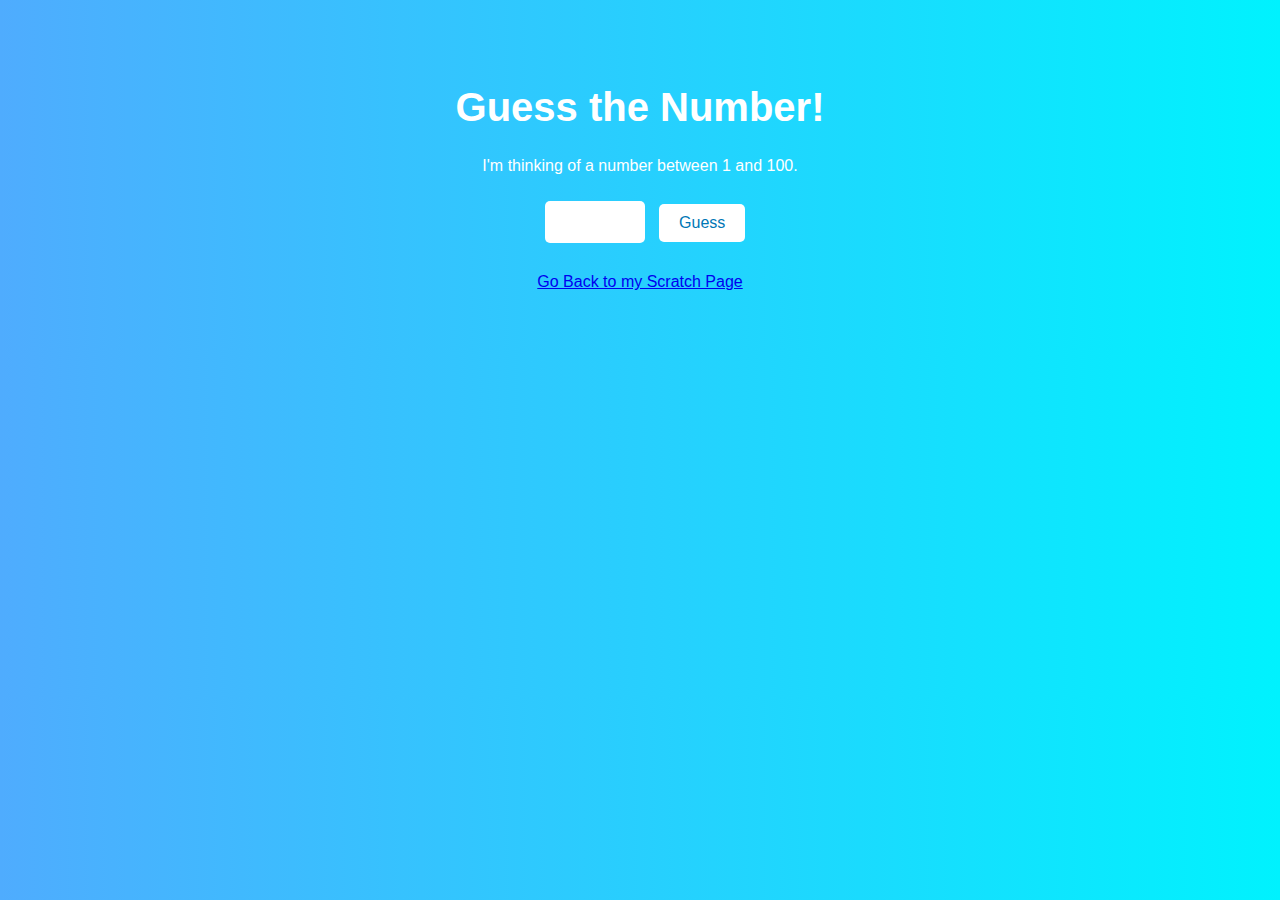
<file: webapp.html>
<!DOCTYPE html>
<html lang="en">
<head>
  <meta charset="UTF-8" />
  <meta name="viewport" content="width=device-width, initial-scale=1.0"/>
  <title>Number Guessing Game</title>
  <style>
    body {
      background: linear-gradient(to right, #4facfe, #00f2fe);
      font-family: 'Segoe UI', Tahoma, Geneva, Verdana, sans-serif;
      color: #fff;
      text-align: center;
      padding: 50px;
    }
    h1 {
      font-size: 2.5rem;
    }
    input[type="number"] {
      padding: 10px;
      font-size: 1.2rem;
      width: 80px;
      border: none;
      border-radius: 5px;
      margin: 10px;
    }
    button {
      padding: 10px 20px;
      font-size: 1rem;
      border: none;
      border-radius: 5px;
      background-color: #fff;
      color: #0077b6;
      cursor: pointer;
      transition: 0.3s;
    }
    button:hover {
      background-color: #90e0ef;
    }
    .message {
      font-size: 1.3rem;
      margin-top: 20px;
    }
    .hidden {
      display: none;
    }
  </style>
</head>
<body>
  <h1>Guess the Number!</h1>
  <p>I'm thinking of a number between 1 and 100.</p>
  <input type="number" id="guessInput" min="1" max="100" />
  <button onclick="checkGuess()">Guess</button>
  <p class="message" id="message"></p>
  <button id="restartBtn" class="hidden" onclick="restartGame()">Play Again</button>

  <script>
    let secretNumber = Math.floor(Math.random() * 100) + 1;
    let attempts = 0;

    function checkGuess() {
      const userGuess = Number(document.getElementById("guessInput").value);
      const message = document.getElementById("message");

      if (!userGuess || userGuess < 1 || userGuess > 100) {
        message.textContent = "Please enter a number between 1 and 100.";
        return;
      }

      attempts++;

      if (userGuess === secretNumber) {
        message.textContent = `🎉 You got it in ${attempts} tries! The number was ${secretNumber}.`;
        document.getElementById("restartBtn").classList.remove("hidden");
      } else if (userGuess < secretNumber) {
        message.textContent = "Too low! Try again.";
      } else {
        message.textContent = "Too high! Try again.";
      }
    }

    function restartGame() {
      secretNumber = Math.floor(Math.random() * 100) + 1;
      attempts = 0;
      document.getElementById("message").textContent = "";
      document.getElementById("guessInput").value = "";
      document.getElementById("restartBtn").classList.add("hidden");
    }
  </script>
</body>
<a href="scratchpage.html">Go Back to my Scratch Page</a>
</html>
</file>
